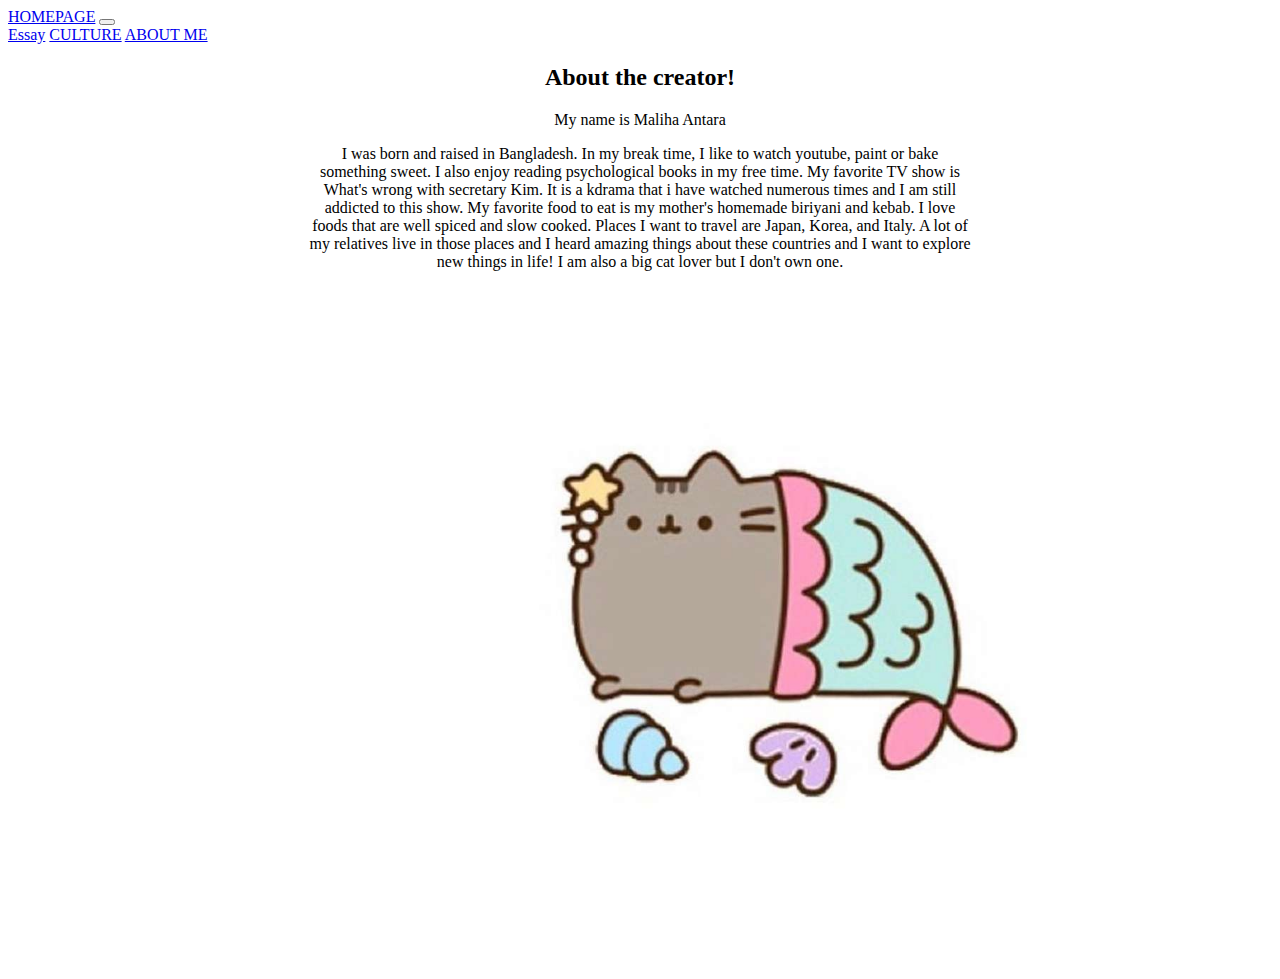
<file: homepage/aboutme.html>
<!DOCTYPE html>

<html lang="en">
    <head>
        <link href="https://cdn.jsdelivr.net/npm/bootstrap@5.0.2/dist/css/bootstrap.min.css" rel="stylesheet" integrity="sha384-EVSTQN3/azprG1Anm3QDgpJLIm9Nao0Yz1ztcQTwFspd3yD65VohhpuuCOmLASjC" crossorigin="anonymous">
        <script src="https://cdn.jsdelivr.net/npm/bootstrap@5.0.2/dist/js/bootstrap.bundle.min.js" integrity="sha384-MrcW6ZMFYlzcLA8Nl+NtUVF0sA7MsXsP1UyJoMp4YLEuNSfAP+JcXn/tWtIaxVXM" crossorigin="anonymous"></script>
        <link href="styles.css" rel="stylesheet">
        <link rel="preconnect" href="https://fonts.googleapis.com">
        <link rel="preconnect" href="https://fonts.gstatic.com" crossorigin>
        <link href="https://fonts.googleapis.com/css2?family=Rubik+Iso&display=swap" rel="stylesheet">
        <title>About Me</title>
    </head>
    <body>
        <nav class="navbar navbar-expand-lg navbar-light bg-light">
            <div class="container-fluid">
              <a class="navbar-brand" href="index.html">HOMEPAGE</a>
              <button class="navbar-toggler" type="button" data-bs-toggle="collapse" data-bs-target="#navbarNavAltMarkup" aria-controls="navbarNavAltMarkup" aria-expanded="false" aria-label="Toggle navigation">
                <span class="navbar-toggler-icon"></span>
              </button>
              <div class="collapse navbar-collapse" id="navbarNavAltMarkup">
                <div class="navbar-nav">
                  <a class="nav-link" href="essay.html">Essay</a>
                  <a class="nav-link" href="culture.html">CULTURE</a>
                  <a class="nav-link" href="aboutme.html">ABOUT ME</a>
                </div>
              </div>
            </div>
          </nav>
          <div>
            <h2>
              About the creator!
            </h2>
            <p>My name is Maliha Antara</p>
            <p>I was born and raised in Bangladesh. In my break time, I like to watch youtube, paint or bake something sweet. I also enjoy reading psychological books in my free time. My favorite TV show is What's wrong with secretary Kim. It is a kdrama that i have watched numerous times and I am still addicted to this show. My favorite food to eat is my mother's homemade biriyani and kebab. I love foods that are well spiced and slow cooked. Places I want to travel are Japan, Korea, and Italy. A lot of my relatives live in those places and I heard amazing things about these countries and I want to explore new things in life! I am also a big cat lover but I don't own one.</p>
            <img src="cattt.jpeg" height="680px" style="margin-left: 350px; margin-right: 350px;">
            </div>
    </body>
</html>
</file>
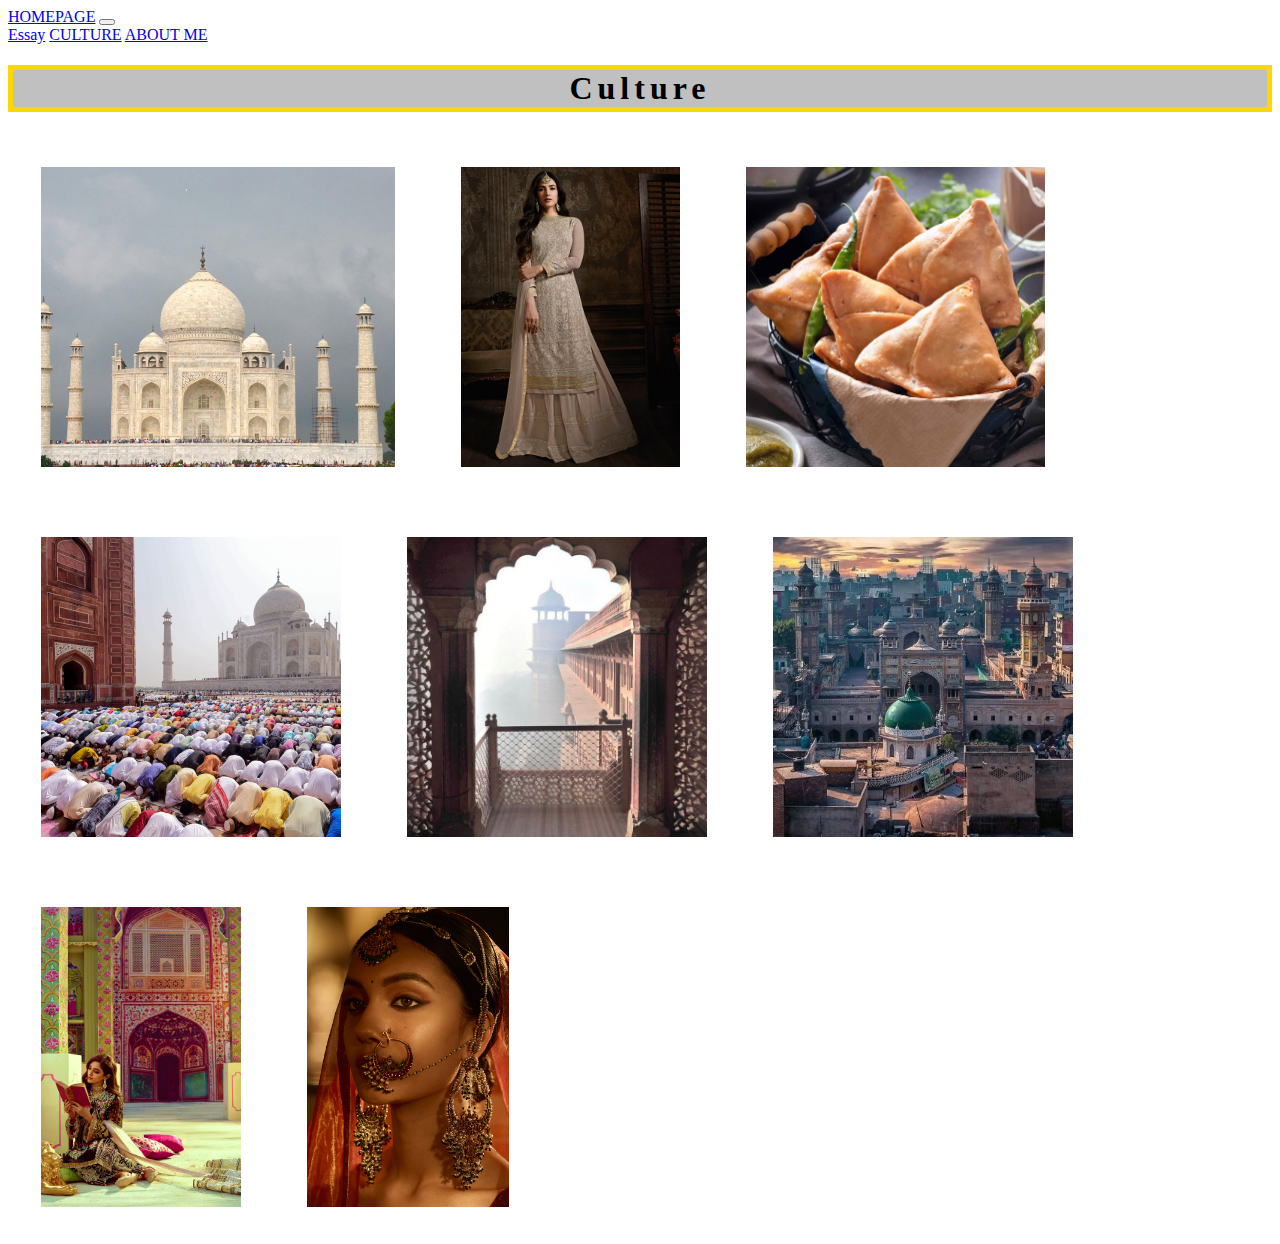
<file: homepage/culture.html>
<!DOCTYPE html>

<html lang="en">
    <head>
        <link href="https://cdn.jsdelivr.net/npm/bootstrap@5.0.2/dist/css/bootstrap.min.css" rel="stylesheet" integrity="sha384-EVSTQN3/azprG1Anm3QDgpJLIm9Nao0Yz1ztcQTwFspd3yD65VohhpuuCOmLASjC" crossorigin="anonymous">
        <script src="https://cdn.jsdelivr.net/npm/bootstrap@5.0.2/dist/js/bootstrap.bundle.min.js" integrity="sha384-MrcW6ZMFYlzcLA8Nl+NtUVF0sA7MsXsP1UyJoMp4YLEuNSfAP+JcXn/tWtIaxVXM" crossorigin="anonymous"></script>
        <link href="styles.css" rel="stylesheet">
        <link rel="preconnect" href="https://fonts.googleapis.com">
        <link rel="preconnect" href="https://fonts.gstatic.com" crossorigin>
        <link href="https://fonts.googleapis.com/css2?family=Rubik+Iso&display=swap" rel="stylesheet">
        <title>Culture</title>
    </head>
    <body>
        <nav class="navbar navbar-expand-lg navbar-light bg-light">
            <div class="container-fluid">
              <a class="navbar-brand" href="#">HOMEPAGE</a>
              <button class="navbar-toggler" type="button" data-bs-toggle="collapse" data-bs-target="#navbarNavAltMarkup" aria-controls="navbarNavAltMarkup" aria-expanded="false" aria-label="Toggle navigation">
                <span class="navbar-toggler-icon"></span>
              </button>
              <div class="collapse navbar-collapse" id="navbarNavAltMarkup">
                <div class="navbar-nav">
                  <a class="nav-link" href="essay.html">Essay</a>
                  <a class="nav-link" href="culture.html">CULTURE</a>
                  <a class="nav-link" href="aboutme.html">ABOUT ME</a>
                </div>
              </div>
            </div>
          </nav>
          <div>
            <h1 id="culture">Culture</h1>
            <div class="row">
              <div class="column">
                <div class="gallery">
                  <img src="taj.jpeg" height="300">
                  <div class="desc"></div>
                </div>
                <div class="gallery">
                  <img src="dress.jpeg" height="300">
                  <div class="desc"></div>
                </div>
                <div class="gallery">
                  <img src="samosa.jpeg" height="300">
                  <div class="desc"></div>
                </div>
                <div class="gallery">
                  <img src="eid.jpeg" height="300">
                  <div class="desc"></div>
                </div>
                <div class="gallery">
                  <img src="fog.jpeg" height="300">
                  <div class="desc"></div>
                </div>
                <div class="gallery">
                  <img src="pak.jpeg" height="300">
                  <div class="desc"></div>
                </div>
                <div class="gallery">
                  <img src="pak2.png" height="300">
                  <div class="desc"></div>
                </div>
                <div class="gallery">
                  <img src="girl.png" height="300">
                  <div class="desc"></div>
                </div>
              </div>
            </div>
          </div>
    </body>
</html>
</file>
<file: homepage/styles.css>
.parkchester {
    background-image: url("parkchester.jpg");
    background-color: black;
    /* Full height */
  height: 100vh;


  /* Center and scale the image nicely */
  background-position: center;
  background-repeat: no-repeat;
    background-size: cover; }

#home {
    text-align: center;
    color: #white;
    font-family: 'Rubik Iso', cursive;
    margin-top: 200px;
    font-size: 60px;
    padding: 3px;
    outline-style: solid;
    outline-color: #FFD700;
    outline-width: 2px;
    background-color: #C0C0C0;
    margin-top: 200px;
    border-style: solid;
    border-color: white;
    border-width: 2px;
}
#essay{
  text-align: center;
  background-color: #C0C0C0;
  letter-spacing: 5px;
  border-style: solid;
  border-color: 	#FFD700;
  border-width: 5px;

}

p{
  text-align: center;
}
#culture{
  text-align: center;
  letter-spacing: 5px;
  background-color:#C0C0C0 ;
  letter-spacing: 5px;
  border-style: solid;
  border-color: 	#FFD700;
  border-width: 5px;

}
div.gallery {
  margin: 33px;
  float: left;
  vertical-align: middle;
  text-align: center;
}

div.desc {
  text-align: center;
}

h2{
  text-align: center;
}

p {
  text-align: center;
  margin-left: 300px;
  margin-right: 300px;
}
</file>
